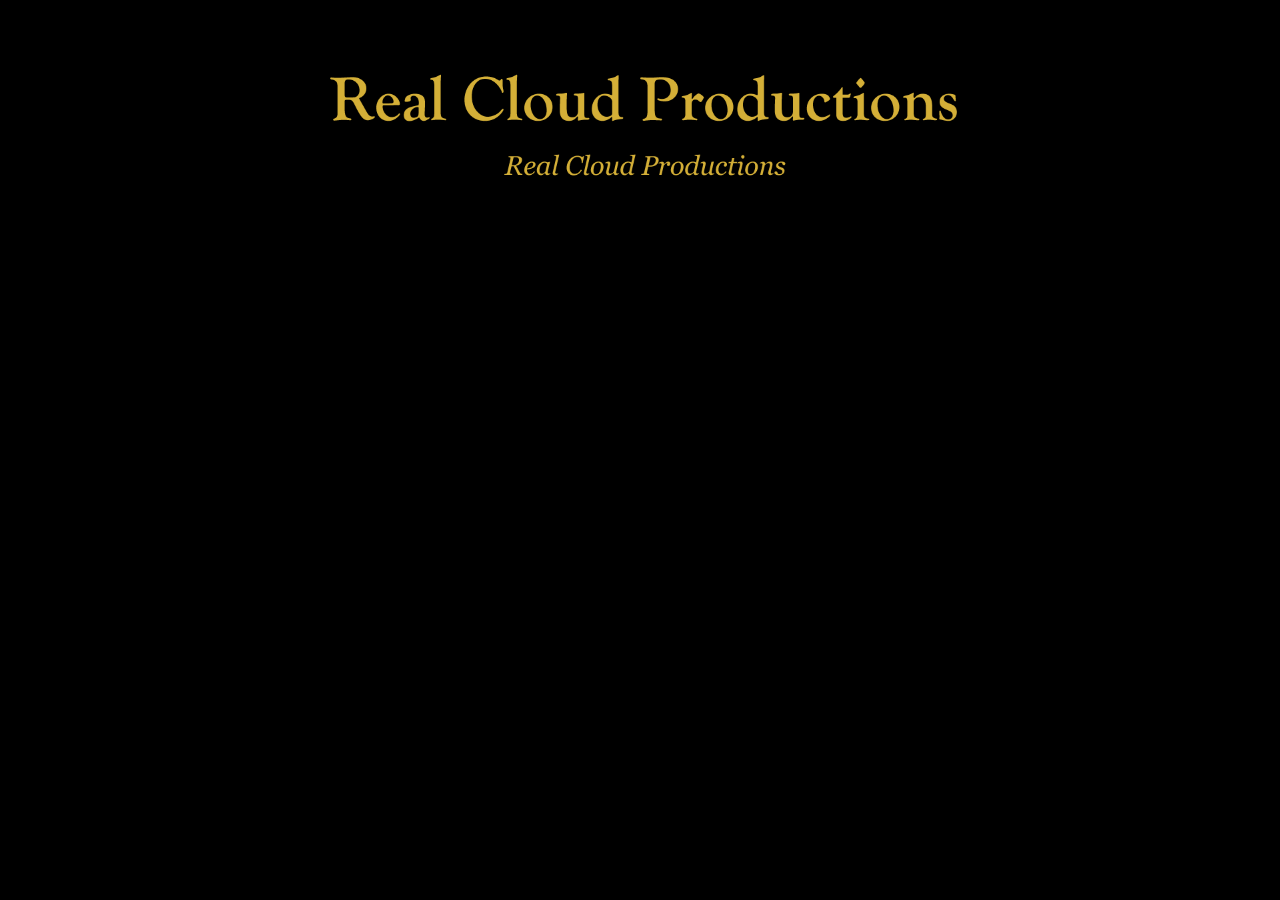
<file: index.html>
<!DOCTYPE HTML>

<html>
	
	<head> 
		<script async src="https://pagead2.googlesyndication.com/pagead/js/adsbygoogle.js?client=ca-pub-2902955648609376"
     		crossorigin="anonymous"></script>
		
		<title>RealCloudPlayer</title>
		
		<link type="text/css" rel="stylesheet" href="RCP.css" />

	</head>

	<body width="100%">
		<header><img src="RCPHeader.png" width="100%">

		</header>
		

		
			<script src="https://apps.elfsight.com/p/platform.js" defer></script>
			<div class="elfsight-app-944ecddf-8b1b-4f3a-b73d-109712941215"></div>
		<div>
			<script async src="https://pagead2.googlesyndication.com/pagead/js/adsbygoogle.js?client=ca-pub-2902955648609376"
  			   crossorigin="anonymous"></script>
			<ins class="adsbygoogle"
    			 style="display:block"
     			data-ad-format="autorelaxed"
    			 data-ad-client="ca-pub-2902955648609376"
    			 data-ad-slot="1399447937"></ins>
			<script>
 			    (adsbygoogle = window.adsbygoogle || []).push({});
			</script>
		</div>
			
		
		<footer><img src="RCPFooter.png" width="100%">

		</footer>

	</body>
</html>
</file>
<file: RCP.css>
body {
	position:relative;
	background-color:black;
	margin:5px;
	padding5px;
	width:100%;
	height:100%;
}

header {
	width:100%;
	
}

footer {
	width:100%

}
</file>
